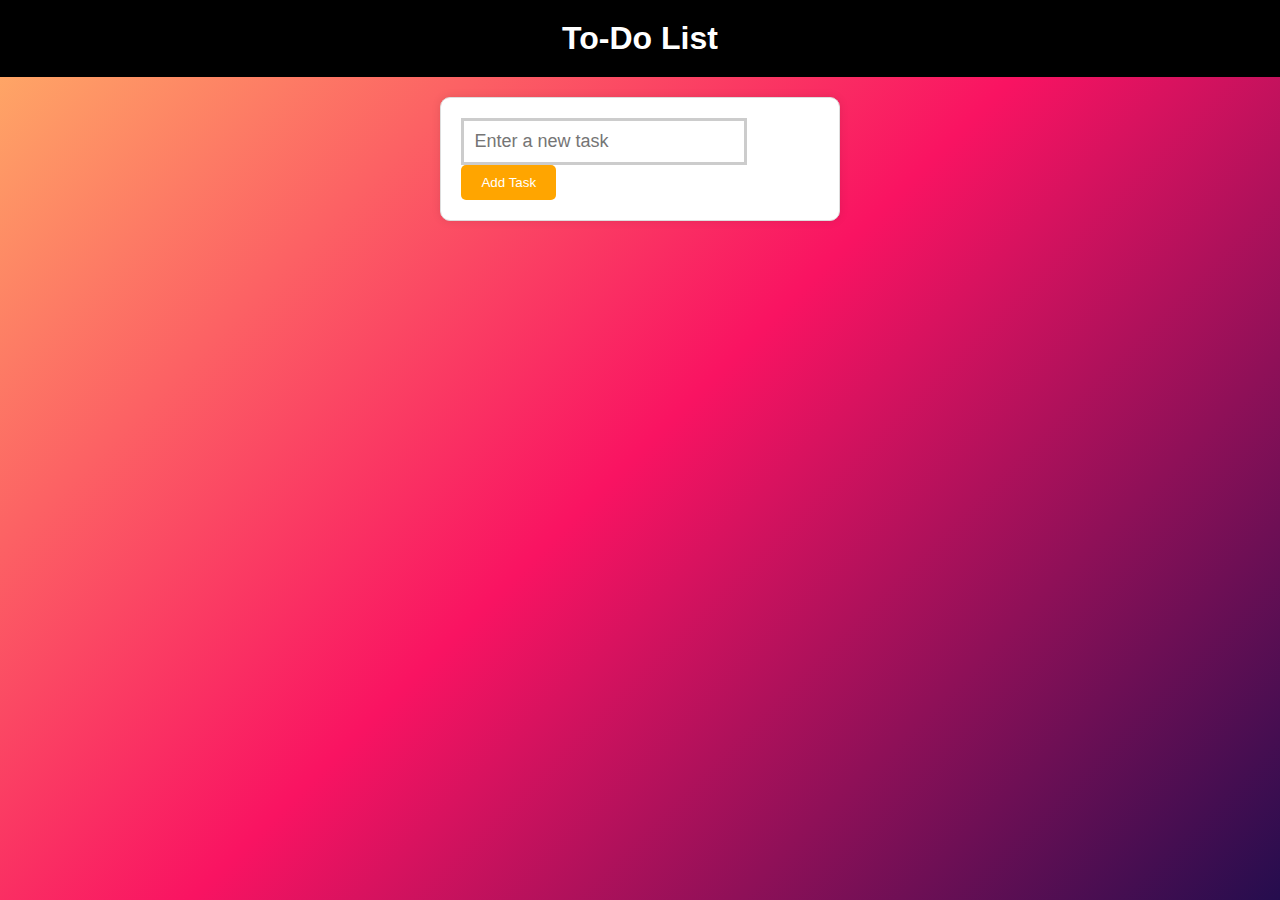
<file: index.html>
<!DOCTYPE html>
<html lang="en">
<head>
    <meta charset="UTF-8">
    <meta name="viewport" content="width=device-width, initial-scale=1.0">
    <title>To-Do List App</title>
    <link rel="stylesheet" href="frame.css">
</head>
<body>
    <header>
        <h1>To-Do List </h1>
    </header>
    <main>
        <section class="add-task">
            <input type="text" id="task-input" placeholder="Enter a new task">
            <button id="add-task-btn">Add Task</button>
        </section>
        <section class="task-list">
            <ul id="task-list"></ul>
        </section>
    </main>

    <script src="script.js"></script>
</body>
</html>
</file>
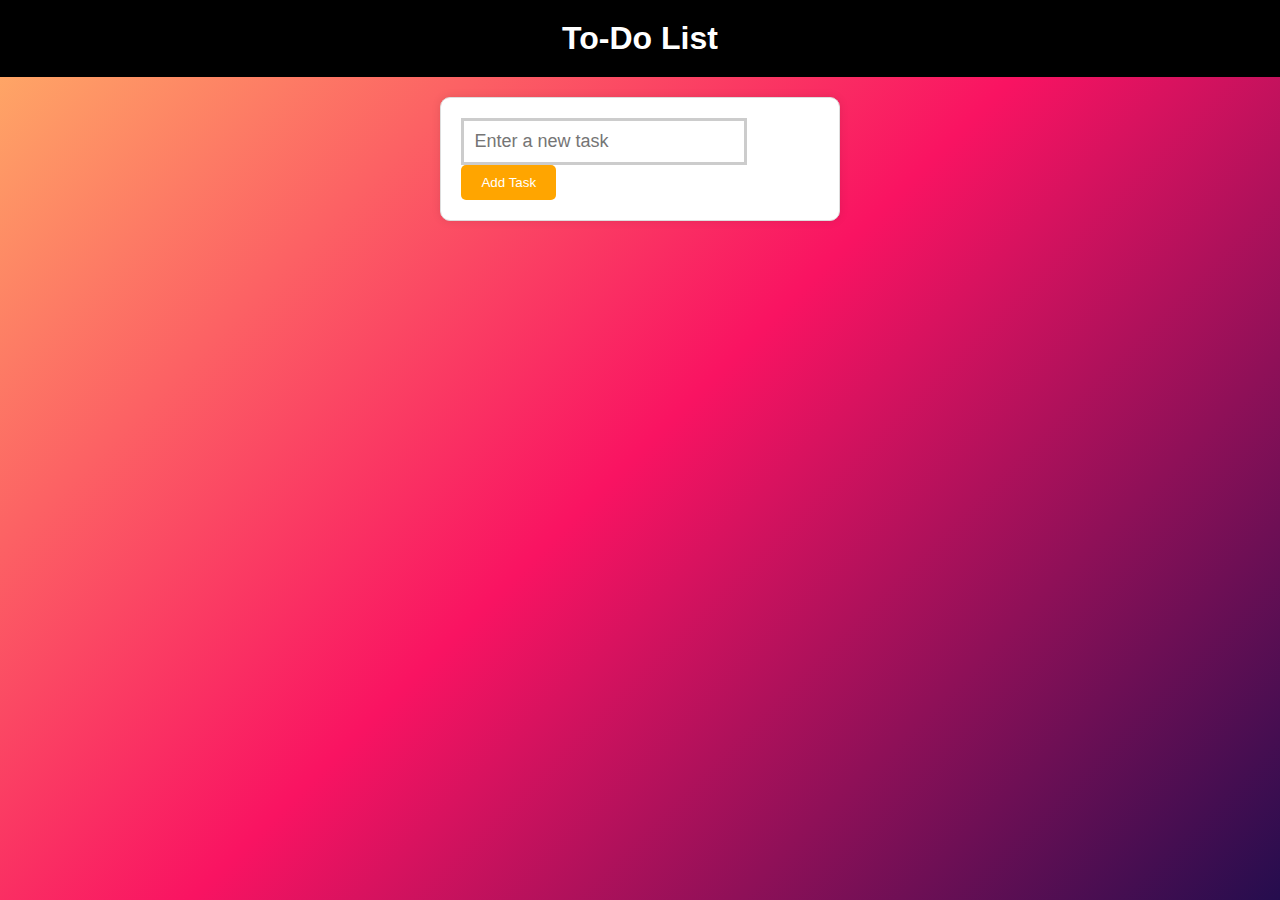
<file: form.html>
<!DOCTYPE html>
<html lang="en">
<head>
    <meta charset="UTF-8">
    <meta name="viewport" content="width=device-width, initial-scale=1.0">
    <title>To-Do List App</title>
    <link rel="stylesheet" href="frame.css">
</head>
<body>
    <header>
        <h1>To-Do List </h1>
    </header>
    <main>
        <section class="add-task">
            <input type="text" id="task-input" placeholder="Enter a new task">
            <button id="add-task-btn">Add Task</button>
        </section>
        <section class="task-list">
            <ul id="task-list"></ul>
        </section>
    </main>

    <script src="script.js"></script>
</body>
</html>
</file>
<file: frame.css>
* {
    padding: 0;
    margin: 0;
    box-sizing: border-box;
}

body {
    font-family: Arial, sans-serif;
    height: 100vh;
background: linear-gradient(
        135deg,
        #ffb066, 
        #f91362, 
        #250d4e 
    );
}

header {
    background-color:black;
    color: white;
    padding: 20px;
    text-align: center;
}

main {
    display: flex;
    flex-direction: column;
    align-items: center;
    padding: 20px;
}

.add-task {
    background-color: white;
    padding: 20px;
    border: 1px solid #ddd;
    border-radius: 10px;
    box-shadow: 0 0 10px rgba(0, 0, 0, 0.1);
}

#task-input {
    width: 80%;
    padding: 10px;
    font-size: 18px;
    border: 3px solid #ccc;
}

#add-task-btn {
    background-color: orange;
    color: #fff;
    padding: 10px 20px;
    border: none;
    border-radius: 5px;
    cursor: pointer;
}

#add-task-btn:hover {
    background-color: blue;
}

.task-list {
    margin-top: 20px;
    width: 150%;
    max-width: 34em;
}

#task-list {
    list-style: none;
    padding: 0;
    margin: 0;
}

.task {
    padding: 10px;
    border-bottom: 1px solid #ccc;
    background-color: white;
    border-radius: 10px;
    box-shadow: 0 0 10px rgba(0, 0, 0, 0.1);
    display: flex;
    align-items: center;
}

.task:last-child {
    border-bottom: none;
}

.task.completed {
    background-color: green;
    text-decoration: line-through;
    color: #999;
}

.task button {
    background-color: #fff;
    border: none;
    padding: 5px 10px;
    font-size: 16px;
    cursor: pointer;
    margin-left: 10px;
}

.task button:hover {
    background-color: #f0f0f0;
}

.edit-btn {
    color: #337ab7;
}

.delete-btn {
    color: #d9534f;
}

.complete-btn {
    color: #5cb85c;
}
</file>
